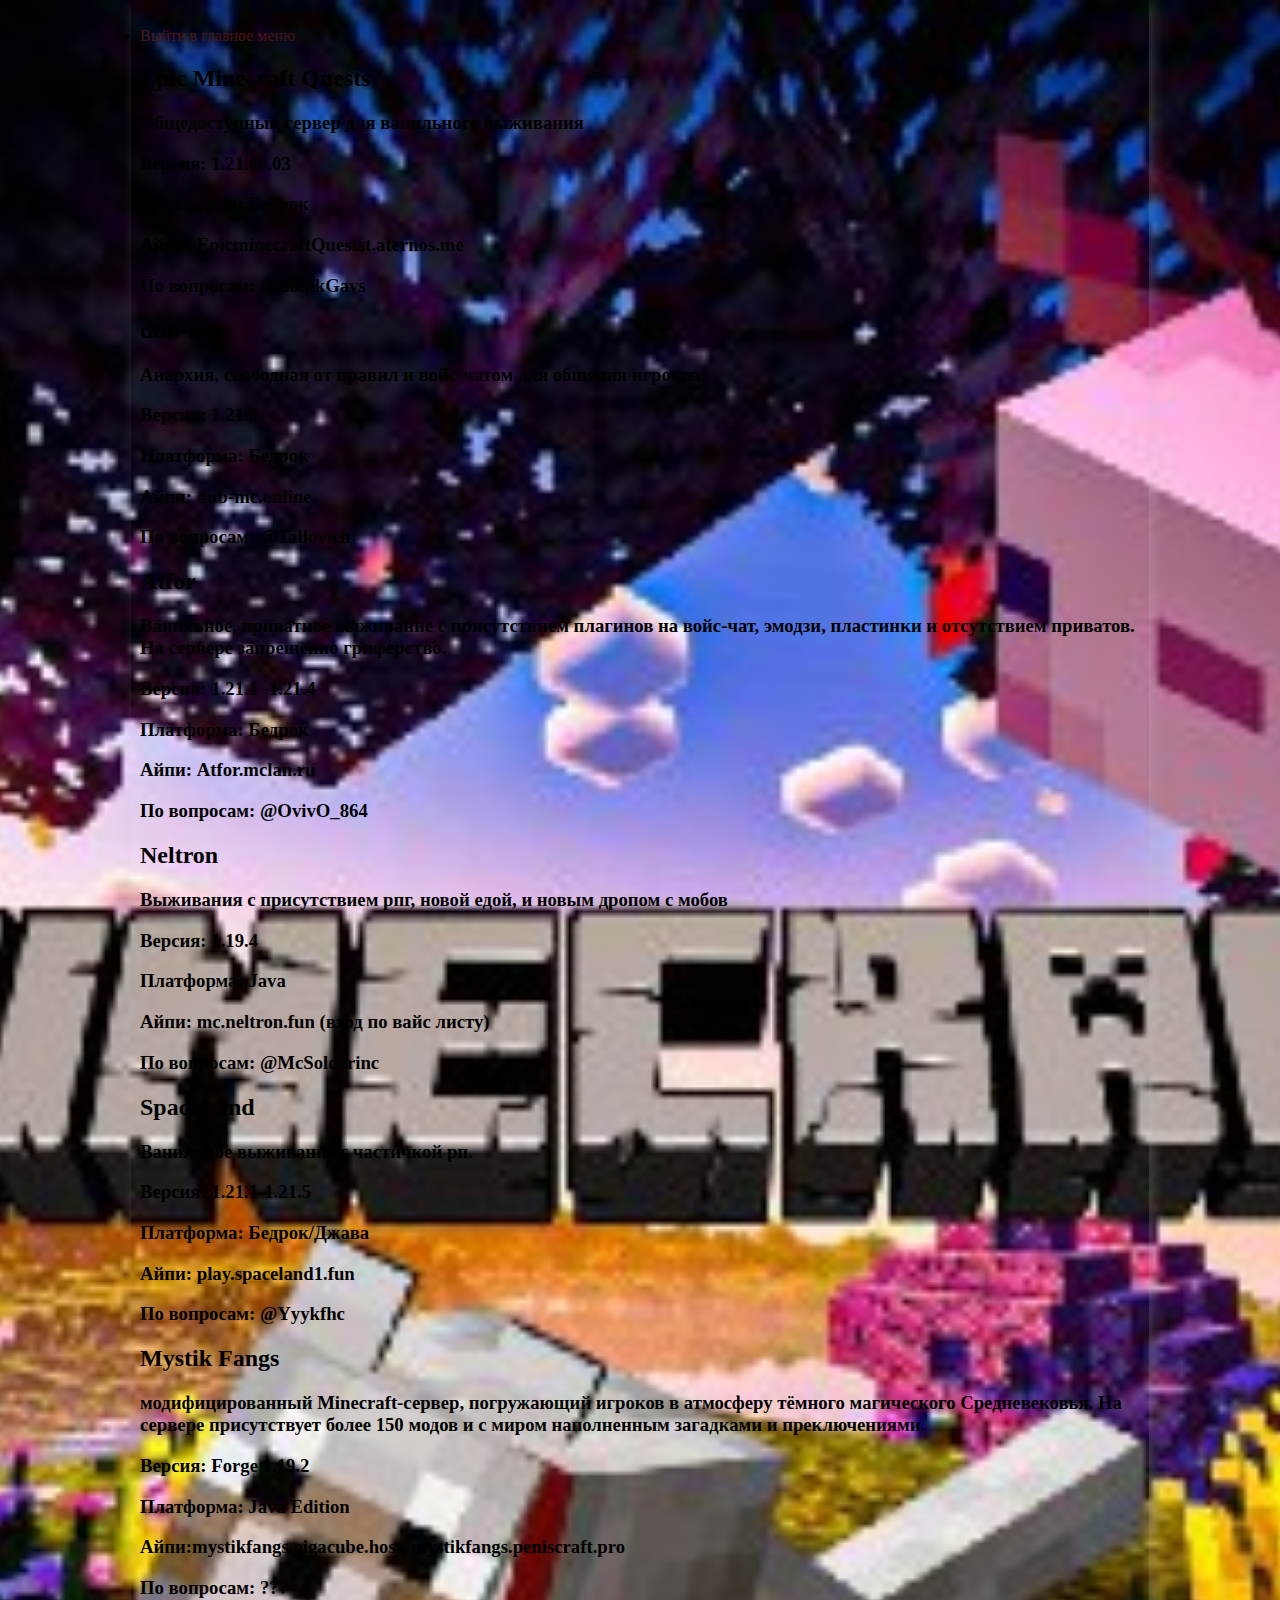
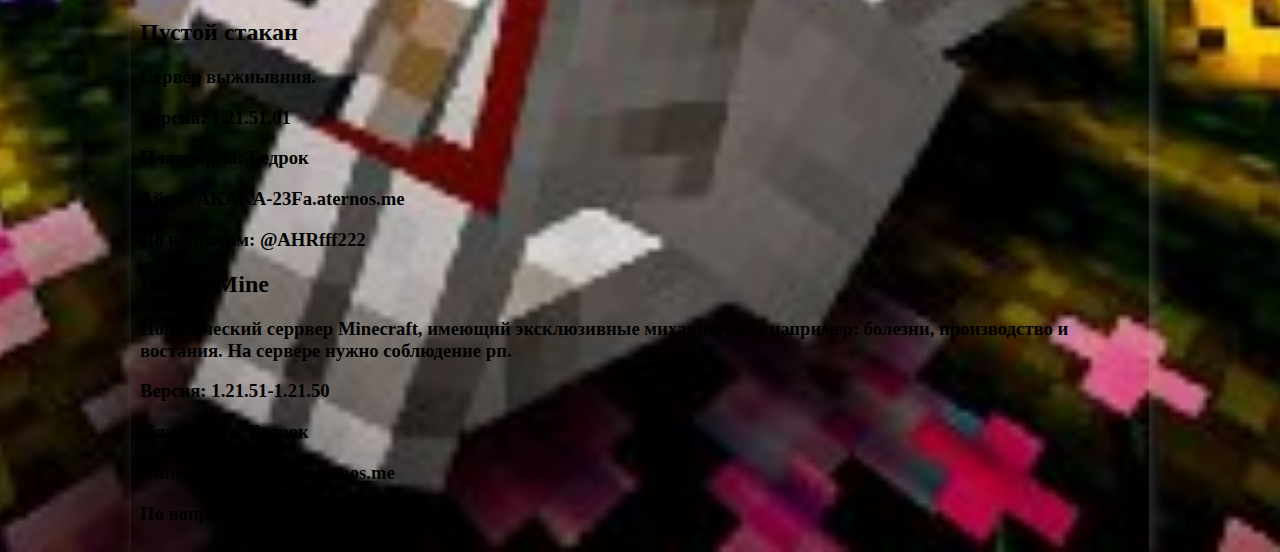
<file: test.html>
<!DOCTYPE html>
<html lang="en">
<head>
    <meta charset="UTF-8">
    <meta name="viewport" content="width=device-width, initial-scale=1.0">
    <title>Document</title>
    <link rel="stylesheet" href="1.1_rul.css">
</head>
<body>
    <br>
    <div class="liv">
        <li><a href="index.html">Выйти в главное меню</a></li>
    </div>


<div class="server">
    <!-- <img src="ava.glazik.jfif" alt="">  -->
    <h2>Epic Minecraft Quests </h2>
   <h3> 
     <p>Общедоступный сервер для ванильного выживания </p>
     <p>Версия: 1.21.80.03</p>
     <p>Платформа: Бедрок </p>
     <p>Айпи: EpicminecraftQuestst.aternos.me</p>
     <p>По вопросам: @BobikGavs</p>
  </h3>
</div>

<div class="server">
    <!-- <img src="ava.glazik.jfif" alt="">  -->
    <h2> dub-mc </h2>
   <h3> 
     <p>Анархия, свободная от правил и войс-чатом для общения игроков. </p>
     <p>Версия: 1.21.5</p>
     <p>Платформа: Бедрок </p>
     <p>Айпи: dub-mc.online</p>
     <p>По вопросам: @Tallovich</p>
   </h3>
    </div><div class="server">
        <!-- <img src="ava.glazik.jfif" alt="">  -->
        <h2> Atfor </h2>
     <h3>
         <p>Ванильное, приватное выживание с присутствием плагинов на войс-чат, эмодзи, пластинки и отсутствием приватов. На сервере запрещенно гриферство.
         <p>Версия: 1.21.1 -1.21.4</p>
         <p>Платформа: Бедрок </p>
         <p>Айпи: Atfor.mclan.ru</p>
         <p>По вопросам: @OvivO_864</p>
     </h3>
    


    </div>
    <div class="server">
        <!-- <img src="ava.glazik.jfif" alt="">  -->
        <h2>  Neltron </h2>
    <h3>
         <p>Выживания с присутствием рпг, новой едой, и новым дропом с мобов
         <p>Версия: 1.19.4</p>
         <p>Платформа: Java </p>
         <p>Айпи:  mc.neltron.fun (вход по вайс листу)</p>
         <p>По вопросам: @McSolderinc</p>
    </h3>
    </div>

    <div class="server">
        <!-- <img src="ava.glazik.jfif" alt="">  -->
        <h2>   SpaceLand </h2>
    <h3>
         <p>Ванильное выживание с частичкой рп. </p>
         <p>Версия: 1.21.1-1.21.5</p>
         <p>Платформа: Бедрок/Джава </p>
         <p>Айпи: play.spaceland1.fun </p>
         <p>По вопросам: @Yyykfhc</p>
    </h3>
    </div>

    <div class="server">

        <!-- <img src="ava.glazik.jfif" alt="">  -->
        <h2>Mystik Fangs </h2>
       <h3> 
         <p>модифицированный Minecraft-сервер, погружающий игроков в атмосферу тёмного магического Средневековья. На сервере присутствует более 150 модов и с миром наполненным загадками и преключениями. </p>
         <p>Версия: Forge 1.19.2</p>
         <p>Платформа: Java Edition </p>
         <p>Айпи:mystikfangs.gigacube.host, mystikfangs.peniscraft.pro</p>
         <p>По вопросам: ???</p>
      </h3>
    </div>

      <div class="server">

        <!-- <img src="ava.glazik.jfif" alt="">  -->
        <h2>Пустой стакан </h2>
       <h3> 
         <p>Сервер выжиывния. </p>
         <p>Версия: 1.21.51.01</p>
         <p>Платформа: Бедрок </p>
         <p>Айпи:  AKAKA-23Fa.aternos.me</p>
         <p>По вопросам: @AHRfff222</p>
      </h3>
</div>

<div class="server">

    <!-- <img src="ava.glazik.jfif" alt="">  -->
    <h2>EuropeMine </h2>
   <h3> 
     <p>Полетический серрвер Minecraft, имеющий эксклюзивные миханики как например: болезни, производство и востания. На сервере нужно соблюдение рп. </p>
     <p>Версия: 1.21.51-1.21.50</p>
     <p>Платформа: Бедрок </p>
     <p>Айпи: Europe_1730.aternos.me</p>
     <p>По вопросам: ???</p>
  </h3>
</file>
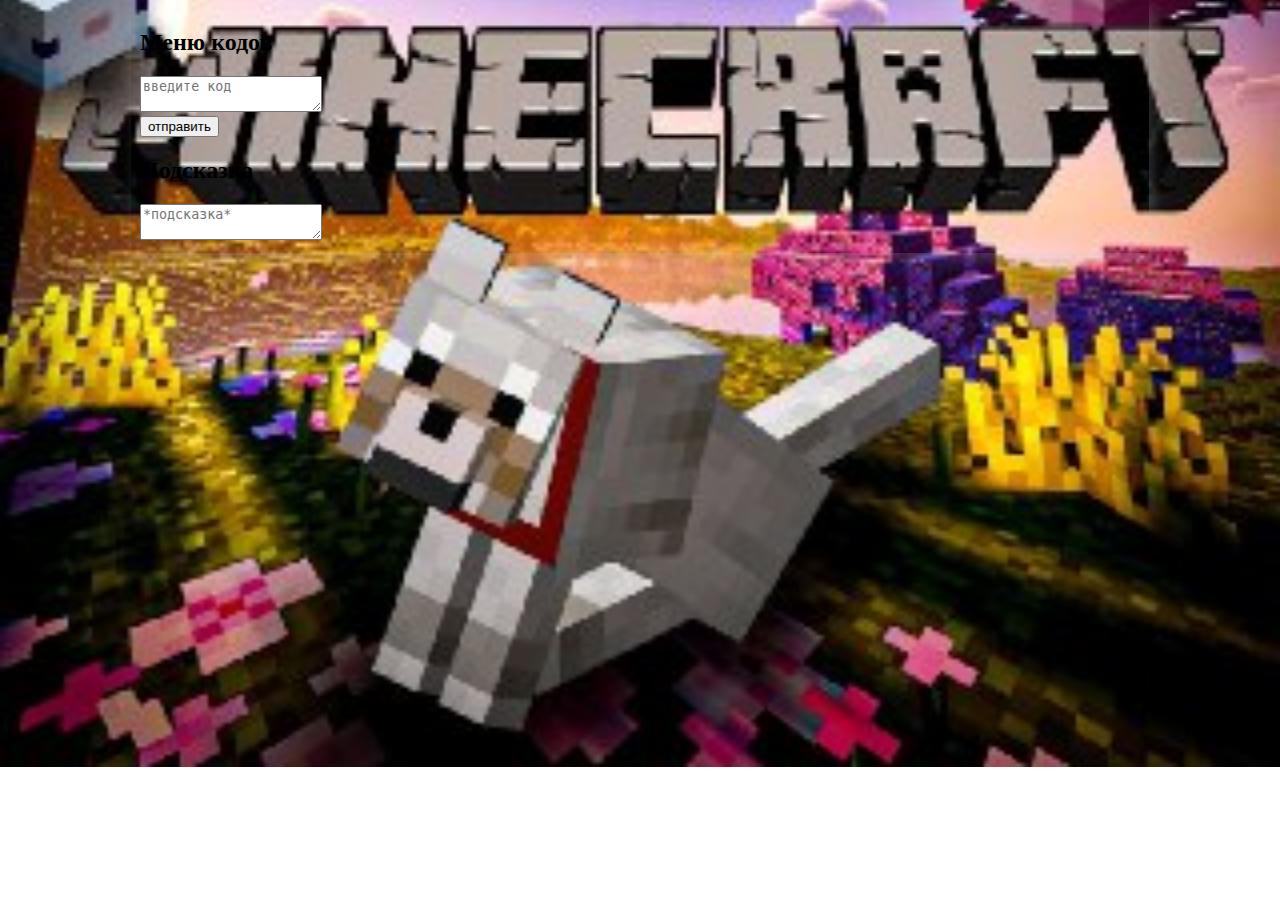
<file: top_stats.html>
<!DOCTYPE html>
<html lang="en">
<head>
    <meta charset="UTF-8">
    <meta name="viewport" content="width=device-width, initial-scale=1.0">
    <title>Выдающиеся участники</title>
    <link rel="stylesheet" href="1.1_rul.css ">
    
    <script src="cervers.js" defer></script>
</head>
<body>
<h2>Меню кодов</h2>
<textarea name="" id="input1" placeholder="введите код"></textarea>
<br>
<button id="button">отправить</button>
<h2>Подсказка</h2>
<textarea name="" id="input2" placeholder="*подсказка*"></textarea>
</body>
</html>
</file>
<file: 1.1_rul.css>
.ocnova {
    size: px;
    padding: 0px;
    font-family: Verdana, Geneva, Tahoma, sans-serif;
    /* border: 5px solid rgb(240, 223, 255); */
    background-color: #907dfd;
    color: #000000;
    box-shadow: 17px 6px 14px rgb(65, 60, 60);
    border-radius: 20px;
    padding: 10px;
}
    .bok-menu {
        position: fixed;
        left: 0;
        background-color: aqua;
        height: 100%;
        padding-top:0px ;
        font: bold 1em sans-serif;
        right: 400px;
        max-width: 400px;
       
    }
    .div {
        display: flex;
        padding: ;
    }
    .div p{
        padding-right: 50px;
    }
body{
    text-alig: center;
    margin: auto;
    max-width: 1000px;
    padding: 9px;
    box-shadow: 4px 4px 14px rgba(204, 204, 204, 0.25);
    color: rgb(0, 0, 0);
    background-image: url('майнкрафт\ ава.jfif'); /* Путь к изображению */
    background-size: cover; /* Масштабирует изображение так, чтобы оно покрывало весь экран */
    background-repeat: no-repeat; /* Изображение не повторяется */
    background-position: center; /* Центрирование изображения */
    
    
    }

.rulus p{
padding: 10px;
margin: 20px;
border: 0px solid rgb(134, 134, 134);
background-color:#ffffff;
border-radius: 5px;
        font-size: 18px;

}


a {
    color: rgb(78, 23, 23);
    text-decoration: none;
    transition: all .4s;
}
a:hover {
color: red;
font-size: 20px;
width: 110%;
text-decoration:h;

 ;
}
.photo {
    box-shadow: 15px 4px 14px rgba(82, 78, 78, 0.25);
    margin: 10px;
    border-radius: 20px;
}
.rulus p:hover{
    background: rgb(216, 255, 253);
    border: 1px solid black ;
   break-before: left;
}
.ava {
    width: 300px;
    border-radius: 40px;
    margin: 20px;
    box-shadow: 15px 4px 14px rgb(0, 0, 0);
    border: 2px solid #000000;
    height: 300px;


}
    .flexbox-admins{
        display: flex;
        gap: 50px;
        padding: 10px;
        margin: 0px;
    }
    .admins {
        background-color: aqua;
        border-radius: 20px;
        padding: 10px;
        margin: 10px;
        box-shadow: 17px 6px 14px rgb(65, 60, 60);
    }
.pachalka:after {
    content: "-молодец, владелец чата";
    opacity: 0;
    transform: translateX(10px);
    transition: all 3.3s ease-in-out 1.5s;
    /* position: absolute; */
  }
  
  .pachalka:hover:after {
    opacity: 1;
    transform: translateX(0);
  }
.info-group {
    font-size: 20px;
}
.flexbox-admins  p {
     max-width: 300px;
}
.dop-info {
    background-color: #fdfca9;
    border-radius: 20px;
    padding: 20px;
    margin: 20px;
    box-shadow: 17px 6px 14px rgb(65, 60, 60);
}
.dop-info p{
    background-color: #ffffff;
    padding: 10px;
}
@media (max-width: 850px) {
    .flexbox-admins{
        display: block;
    }
}
@media (max-width: 500px) {
    .flexbox-admins img {
        width: 250px;
        
    }
}
@media (max-width: 440px) {
    .flexbox-admins img {
        width: 200px;
        
    }
}
.accordion {
    background-color: #f6ffff;
    color: #444;
    cursor: pointer;
    padding: 18px;
    width: 100%;
    border: none;
    text-align: left;
    outline: none;
    font-size: 15px;
    transition: 0.4s;
    border: 1px solid #333;
  
}

.active, .accordion:hover {
    background-color: #bbfaff;
}

.input {
    padding: 0 18px;
    max-height: 0;
    overflow: hidden;
    transition: max-height 0.4s ease-out;
    background-color: #bbeffd;
    border: 1px solid #444;
    /* display: flex; */
    font-size: 18px;
}

.active + .input {
    max-height: 5000px; /* Максимальная высота для плавного раскрытия */
    max-height: none; 
.input p {
    font-size: 14px;
    /* line-height: 1.5; */
    padding: 10px;
    display: block;

}

h1 {
    padding: 10px;
}
.accordion + .input {
    margin-bottom: 20px;
}
.menua a{
font-size: 22px;
background-color: #ffffff;
padding: 12px;
margin-top: 70px;
}
</file>
